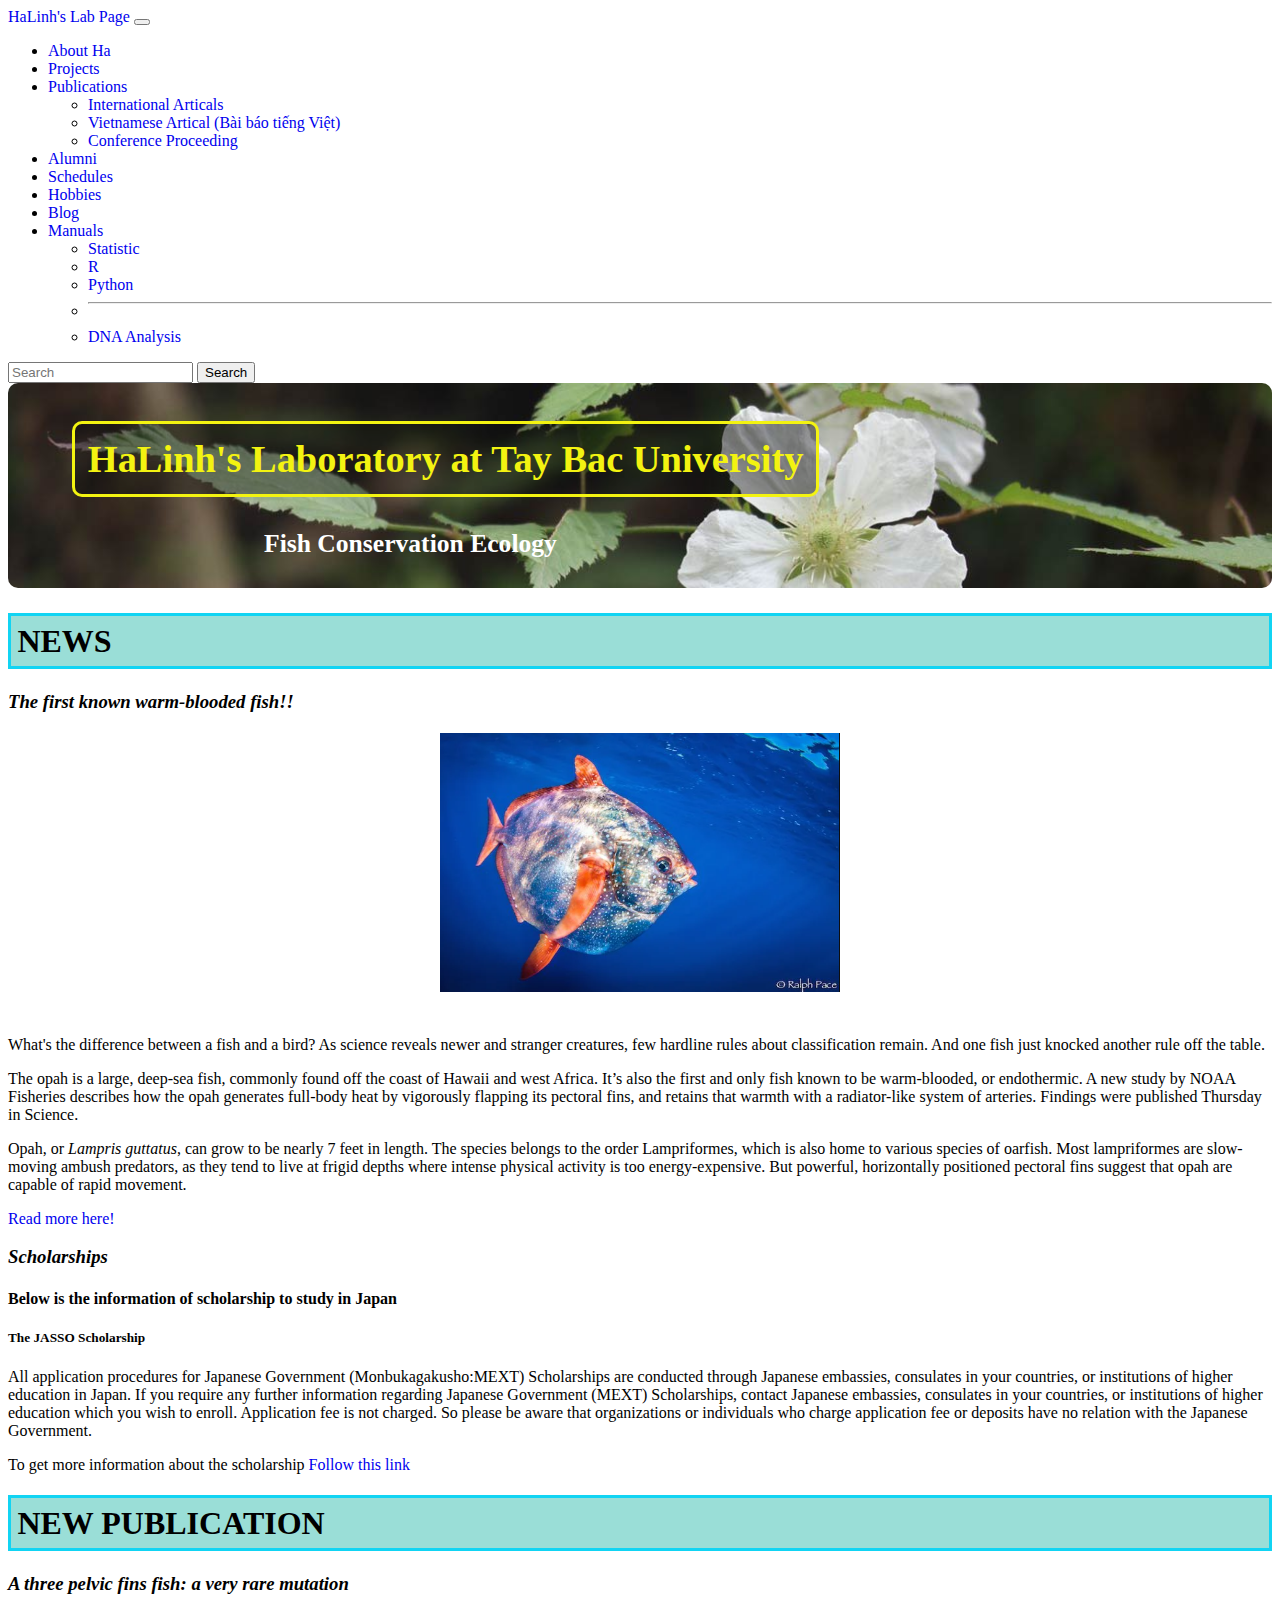
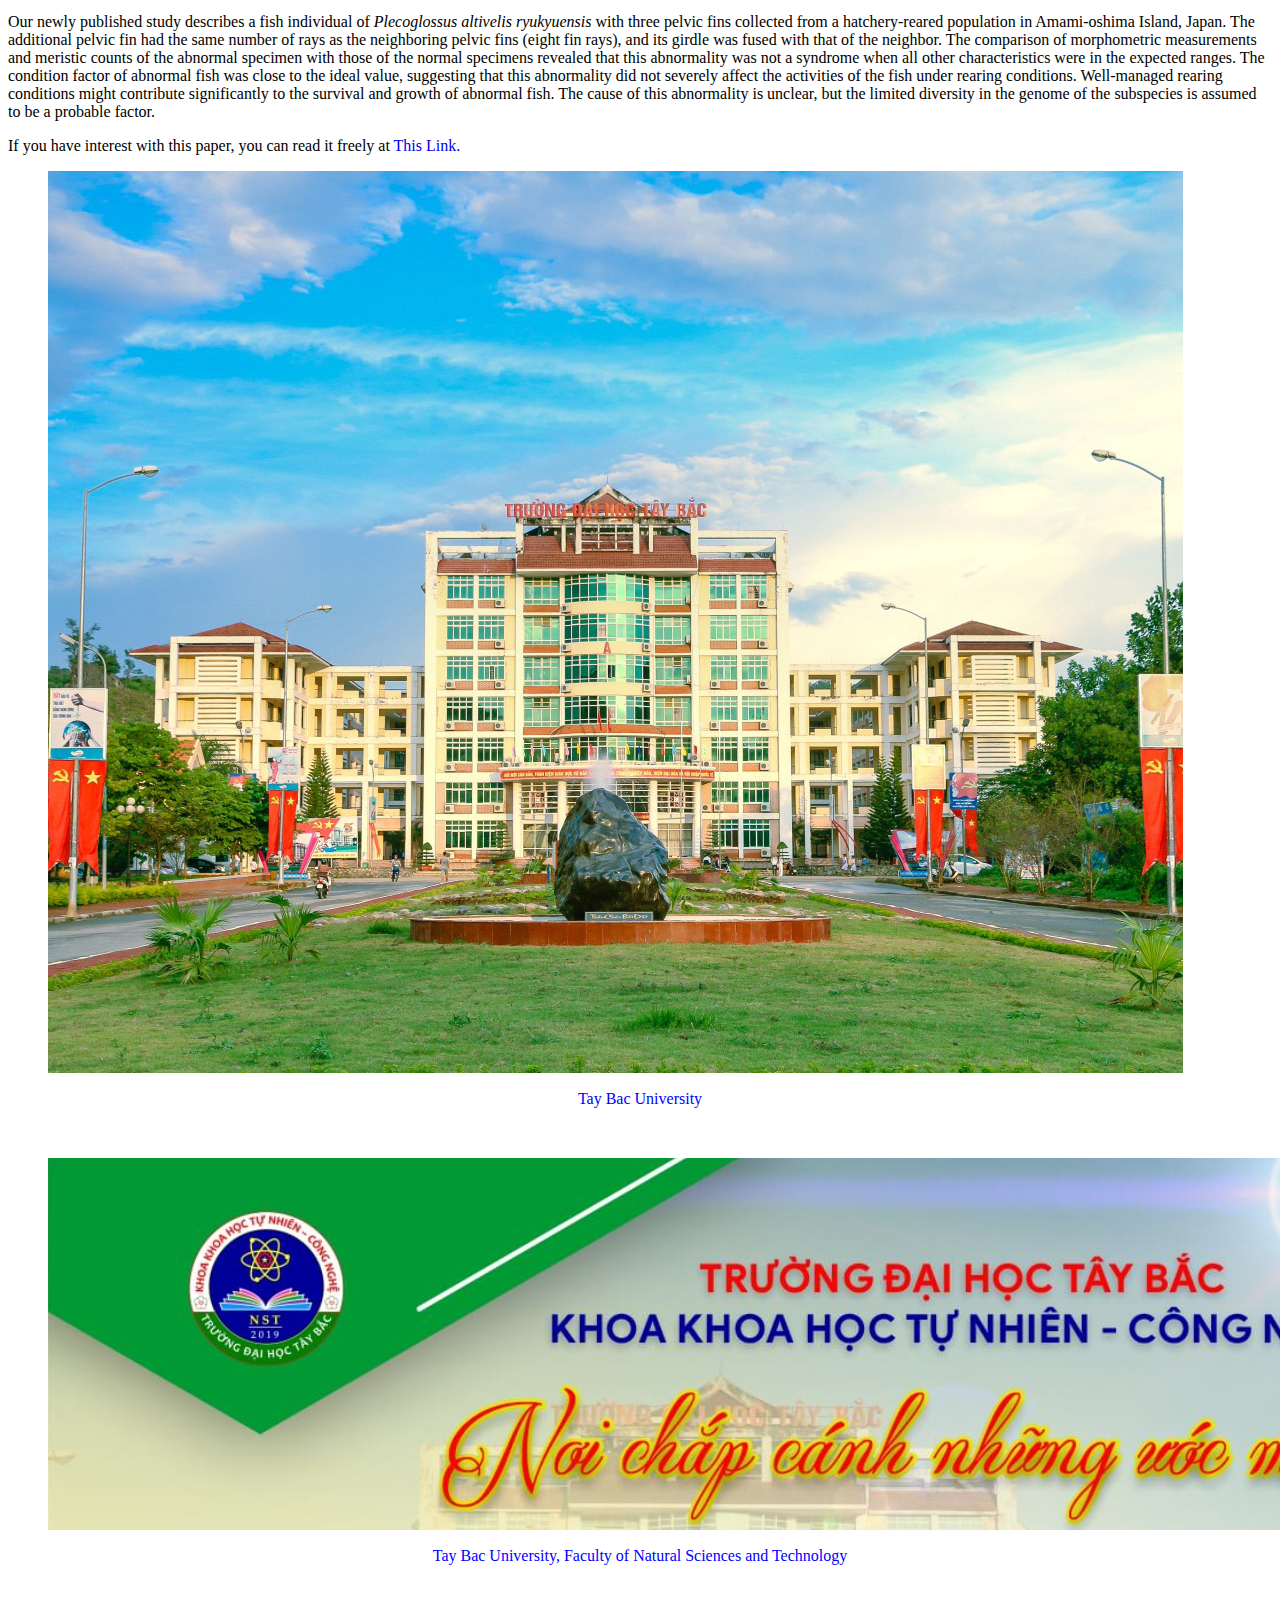
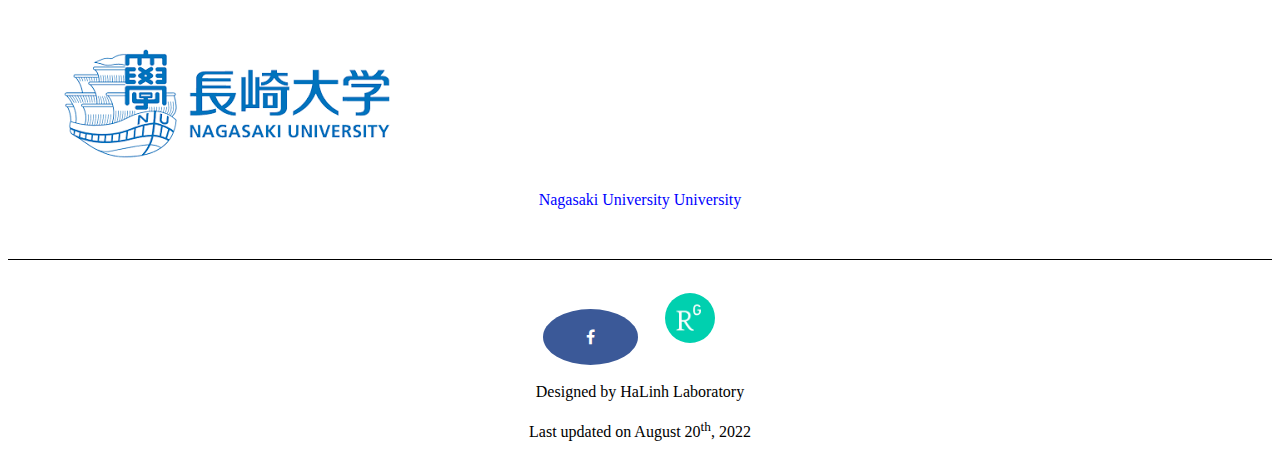
<file: index.html>
<!doctype html>
<html lang="en">
  <head>
    <meta charset="utf-8">
    <meta name="viewport" content="width=device-width, initial-scale=1">
    <title>Laptop Nhat</title>
    <link href="https://cdn.jsdelivr.net/npm/bootstrap@5.2.0/dist/css/bootstrap.min.css" rel="stylesheet" integrity="sha384-gH2yIJqKdNHPEq0n4Mqa/HGKIhSkIHeL5AyhkYV8i59U5AR6csBvApHHNl/vI1Bx" crossorigin="anonymous">

    <link href="css/style.css" rel="stylesheet">

    <link rel="stylesheet" href="https://cdnjs.cloudflare.com/ajax/libs/font-awesome/4.7.0/css/font-awesome.min.css">

  </head>
  <body>

  <div class="container">
      <nav class="navbar navbar-expand-lg navbar-light bg-light">
        <div class="container-fluid">
          <a class="navbar-brand" href="#">HaLinh's Lab Page</a>
          <button class="navbar-toggler" type="button" data-bs-toggle="collapse" data-bs-target="#navbarSupportedContent" aria-controls="navbarSupportedContent" aria-expanded="false" aria-label="Toggle navigation">
            <span class="navbar-toggler-icon"></span>
          </button>

    <div class="collapse navbar-collapse" id="navbarSupportedContent">
      <ul class="navbar-nav me-auto mb-2 mb-lg-0">

        <li class="nav-item">
          <a class="nav-link active" aria-current="page" href="sub_page/about-ha.html" target = "_blank">About Ha</a>
        </li>
        <li class="nav-item">
          <a class="nav-link active" aria-current="page" href="sub_page/project.html" target = "_blank">Projects</a>
        </li>

        <li class="nav-item dropdown">
          <a class="nav-link dropdown-toggle active" href="#" role="button" data-bs-toggle="dropdown" aria-expanded="false">
            Publications
          </a>
          <ul class="dropdown-menu">
            <li><a class="dropdown-item" href="sub_page/inter-publications.html" target = "_blank">International Articals</a></li>
            <li><a class="dropdown-item" href="sub_page/domestic-pub.html" target = "_blank">Vietnamese Artical (Bài báo tiếng Việt)</a></li>
            <li><a class="dropdown-item" href="sub_page/conference.html">Conference Proceeding</a></li>
          </ul>
        </li>

        <li class="nav-item active">
          <a class="nav-link active" href="sub_page/alumni.html" target="_blank">Alumni</a>
        <li class="nav-item active">
          <a class="nav-link active" href="#">Schedules</a>
        <li class="nav-item active">
          <a class="nav-link active" href="sub_page/hobbies.html" target = "_blank">Hobbies</a>
        <li class="nav-item">
          <a class="nav-link active" href="sub_page/blog.html">Blog</a>
        </li>


        <li class="nav-item dropdown">
          <a class="nav-link dropdown-toggle active" href="#" role="button" data-bs-toggle="dropdown" aria-expanded="false">
            Manuals
          </a>
          <ul class="dropdown-menu">
            <li><a class="dropdown-item" href="sub_page/statistic.html" target = "_blank">Statistic</a></li>
            <li><a class="dropdown-item" href="sub_page/R-manual.html" target = "_blank">R</a></li>
            <li><a class="dropdown-item" href="sub_page/Python-manual.html" target = "_blank">Python</a></li>
            <li><hr class="dropdown-divider"></li>
            <li><a class="dropdown-item" href="sub_page/DNA-analysis.html" target = "_blank">DNA Analysis</a></li>
          </ul>
        </li>


        </li>
      </ul>

      <form class="d-flex" role="search">
        <input class="form-control me-2" type="search" placeholder="Search" aria-label="Search">
        <button class="btn btn-outline-success" type="submit">Search</button>
      </form>


    </div>
  </div>
</nav>
  <div class="jumbotron">
        <h1 class="jumbotron1"> HaLinh's Laboratory at Tay Bac University</h1>
        <h2 class="jumbotronh2">Fish Conservation Ecology</h2>
      </div>
  </div>

  <div class="container">
    <div class="row">
      <div class="col-9 offset-3 col-sm-9 offset-sm-0 col-md-9">
        <h1> NEWS</h1>
        <h3><i>The first known warm-blooded fish!!</i>
          <center><img style="padding:20px" width="400px" src="images/opag.png"></center>
        </h3>
        <p>What's the difference between a fish and a bird? As science reveals newer and stranger creatures, few hardline rules about classification remain. And one fish just knocked another rule off the table.</p>
        <p>The opah is a large, deep-sea fish, commonly found off the coast of Hawaii and west Africa. It’s also the first and only fish known to be warm-blooded, or endothermic. A new study by NOAA Fisheries describes how the opah generates full-body heat by vigorously flapping its pectoral fins, and retains that warmth with a radiator-like system of arteries. Findings were published Thursday in Science.</p>
        <p>Opah, or <i>Lampris guttatus</i>, can grow to be nearly 7 feet in length. The species belongs to the order Lampriformes, which is also home to various species of oarfish. Most lampriformes are slow-moving ambush predators, as they tend to live at frigid depths where intense physical activity is too energy-expensive. But powerful, horizontally positioned pectoral fins suggest that opah are capable of rapid movement.</p>
        </p>
        <p><a href="https://www.theguardian.com/environment/2015/may/15/opah-the-worlds-first-warm-blooded-fish-species-flaps-fins-to-generate-heat" target = "_blank">Read more here!</a>
        <h3><i>Scholarships</i>
        </h3>
        <h4>Below is the information of scholarship to study in Japan</h4>
        <h5>The JASSO Scholarship</h5>
        <p> All application procedures for Japanese Government (Monbukagakusho:MEXT) Scholarships are conducted through Japanese embassies, consulates in your countries, or institutions of higher education in Japan. If you require any further information regarding Japanese Government (MEXT) Scholarships, contact Japanese embassies, consulates in your countries, or institutions of higher education which you wish to enroll. Application fee is not charged. So please be aware that organizations or individuals who charge application fee or deposits have no relation with the Japanese Government.
        <p>
        </p>
         <p> To get more information about the scholarship <a href="https://www.jasso.go.jp/en/ryugaku/scholarship_j/index.html" target = "_blank"> Follow this link</a> </p>
        <h1> NEW PUBLICATION</h1>
        <h3><i>A three pelvic fins fish: a very rare mutation</i>
        </h3>
        <p>Our newly published study describes a fish individual of <i>Plecoglossus altivelis ryukyuensis</i> with three pelvic fins collected from a hatchery-reared population in Amami-oshima Island, Japan. The additional pelvic fin had the same number of rays as the neighboring pelvic fins (eight fin rays), and its girdle was fused with that of the neighbor. The comparison of morphometric measurements and meristic counts of the abnormal specimen with those of the normal specimens revealed that this abnormality was not a syndrome when all other characteristics were in the expected ranges. The condition factor of abnormal fish was close to the ideal value, suggesting that this abnormality did not severely affect the activities of the fish under rearing conditions. Well-managed rearing conditions might contribute significantly to the survival and growth of abnormal fish. The cause of this abnormality is unclear, but the limited diversity in the genome of the subspecies is assumed to be a probable factor.
        </p>
        <p> If you have interest with this paper, you can read it freely at  <a href="https://www.researchgate.net/publication/361260813_An_abnormal_specimen_of_threatened_Ryukyu-ayu_Plecoglossus_altivelis_ryukyuensis_with_an_additional_pelvic_fin" target = "_blank">This Link.</a> </p>

      </div>
      <div class="col-6 col-sm-6 offset-sm-0 col-md-3">
        <a href="https://utb.edu.vn/" target = "_blank">
        <figure>
          <img class="img-fluid" src="images/utb.jpg">
          <figcaption> Tay Bac University</figcaption>
        </figure>
        </a>
        <br>
        <a href="https://nst.utb.edu.vn/" target = "_blank">
        <figure>
          <img class="img-fluid" src="images/faculty.png">
          <figcaption>Tay Bac University, Faculty of Natural Sciences and Technology</figcaption>
        </figure>
        </a>
        </br>
         <br>
        <a href="https://www.nagasaki-u.ac.jp/en/" target = "_blank">
        <figure>
          <img class="img-fluid" src="images/nagasaki.png">
          <figcaption>Nagasaki University University</figcaption>
        </figure>
        </a>
        </br>
        <p>
        </p>

      </div>
    </div>
    <div class="row">
      <footer>
        <div class="social"> <a href="https://www.facebook.com/hamanh.linh.338/" target="_blank" class="fa fa-facebook"></a>
        <a href="https://www.researchgate.net/profile/Linh-Ha-19" class="fa fa-researchgate"> <img src="images/researchgate.png"></a>
        </div>
        <br> Designed by HaLinh Laboratory</br><br>
        Last updated on <time datetime="2022-8-20 18:00"> August 20<sup>th</sup>, 2022</time></br>
      </footer>
  </div>

    

    <script src="https://cdn.jsdelivr.net/npm/bootstrap@5.2.0/dist/js/bootstrap.bundle.min.js" integrity="sha384-A3rJD856KowSb7dwlZdYEkO39Gagi7vIsF0jrRAoQmDKKtQBHUuLZ9AsSv4jD4Xa" crossorigin="anonymous"></script>
  </body>
</html>
</file>
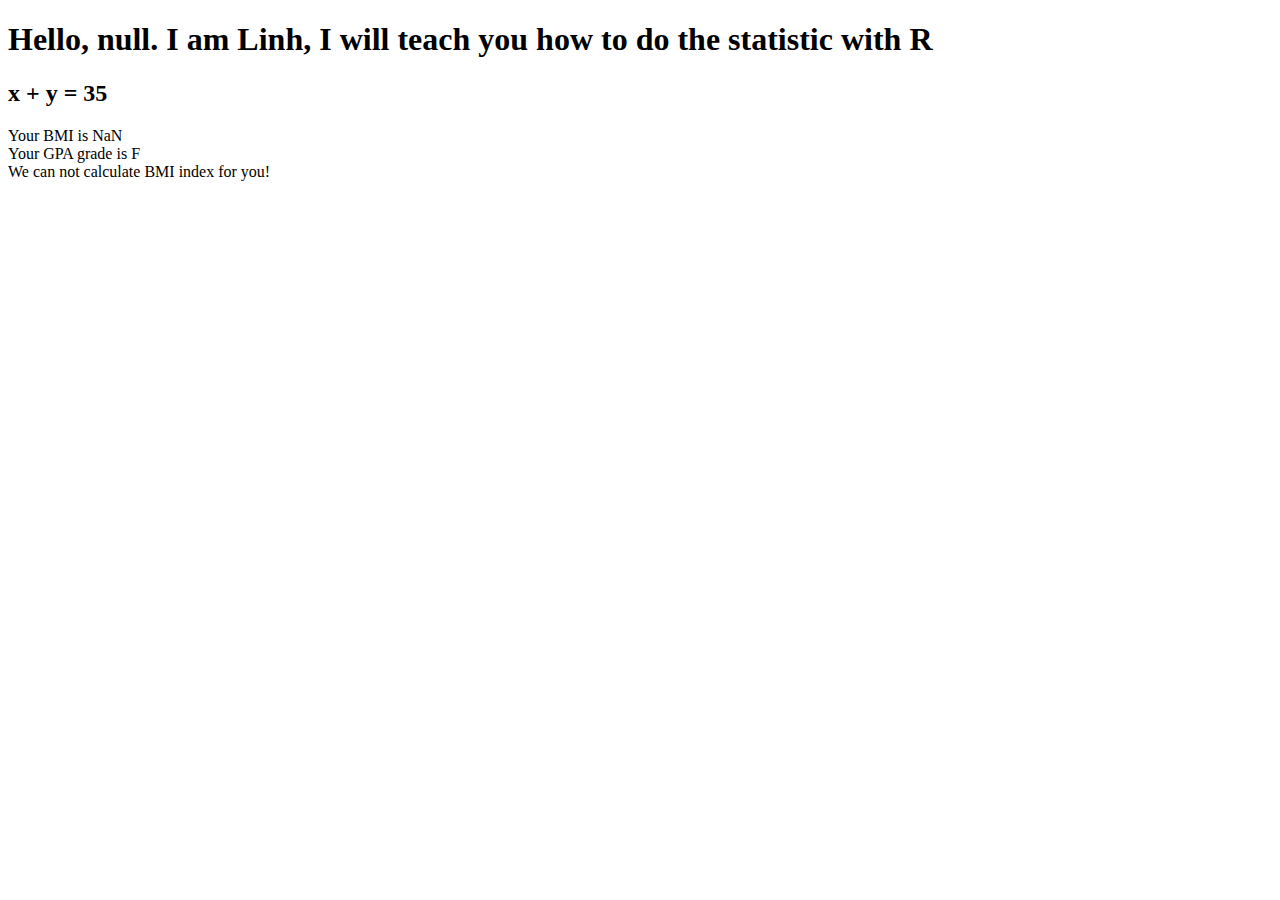
<file: javascript/index.html>
<!DOCTYPE html>
<html>
<head>
	<meta charset="utf-8">
	<meta name="viewport" content="width=device-width, initial-scale=1">
	<title>Practice 1 </title>
	<script>
		var name = prompt("Please input your name:");
	</script>

</head>
<body>
	<script>
		document.write("<h1> Hello, " + name + ". I am Linh, I will teach you how to do the statistic with R" +"</h1>")
	</script>

	<script> alert("Do you have R intalled on your computer?")</script>
	<script> 
		var x = 15;
		var y = 20;
		var z = x + y
		document.write("<h2> x + y = " + z + "</h2>");

	</script>

	<script>
		var height = prompt("How tall are you? (m)");
		var weight = prompt("What is your weight? (kg)");
		var bmi = weight / (height*height);
	</script>

	<script> 
		document.write("Your BMI is " +  bmi.toFixed(3) +"<br>");
	</script>

	<script> 
		if (name =="")
			alert("Don't be shy!!!");
		else("Helo, " + name);
	</script>

	<script>
		var score = prompt("Please input your score:")
	</script>
	<script>
		if (score >=90)
			document.write("Your GPA grade is A" + "<br>");
		else if(score>=80)
			document.write("Your GPA grade is B"  + "<br>");
		else if(score>=70)
			document.write("Your GPA grade is C" + "<br>");
		else if(score>=60)
			document.write("Your GPA grade is D" + "<br>");
		else
			document.write("Your GPA grade is F" + "<br>");
	</script>
	<script>
		if (bmi>24)
			document.write("<h2 style='color: red;'>You should lose some weight!!</h2>");
		else if(bmi<18.5)
			document.write("You should eat more!!");
		else if(bmi ="NaN")
			document.write("We can not calculate BMI index for you!");
		else document.write ("You are having a good weight! Keep it!!");
	</script>



</body>
</html>
</file>
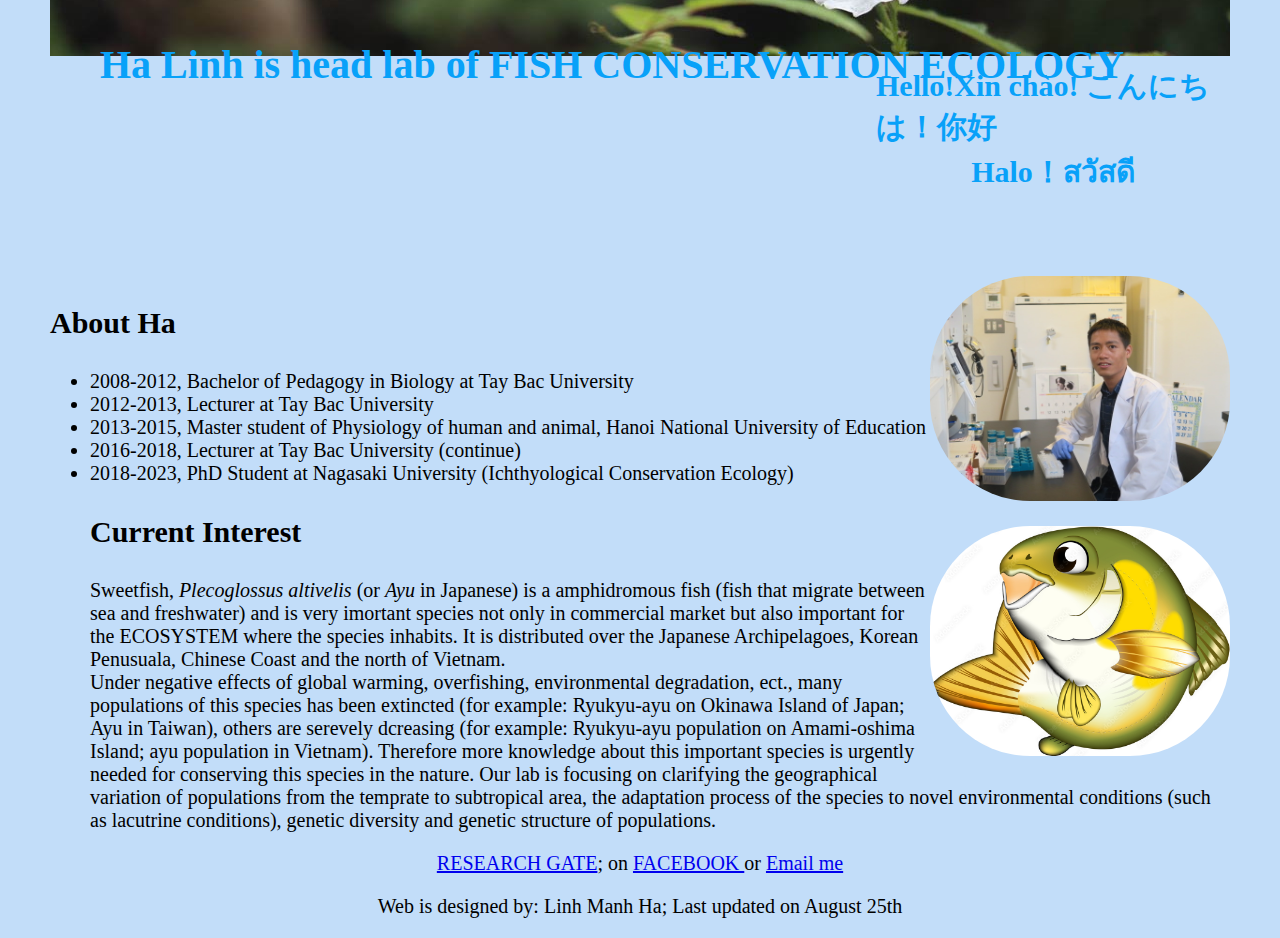
<file: sub_page/about-ha.html>
<!DOCTYPE html>
<html>
<head>
	<meta charset="utf-8">
	<meta name="viewport" content="width=device-width, initial-scale=1">
	<title>About Ha Linh</title>
	<link rel="stylesheet" href="style3.css">
	<style> 
		img {transition: opacity 05s; width: 0.5s;
		}
		img: hover{
		opacity: 0.1; width: 50%;} 
		h1: hover{opacity: 0.3;		}
	</style>
</head>
<body>
<header>
	<img src="../images/baner03.jpg">
	<h1>Ha Linh is head lab of FISH CONSERVATION ECOLOGY</h1>
	<h2> Hello!Xin chào! こんにちは！你好 <d><center>Halo！สวัสดี</center></d></h2>
</header>

<aside>
	<img src="../images/photo2.JPG">
	<p><a href="https://en.wikipedia.org/wiki/Ayu"> <img src="../images/ayu.jpg"></a></p>
</aside>
<article>
	<h2><p>About Ha</p></h2>
	<p id = "Introduction"><ul>
		<li>2008-2012, Bachelor of Pedagogy in Biology at Tay Bac University</li>
		<li>2012-2013, Lecturer at Tay Bac University</li>
		<li>2013-2015, Master student of Physiology of human and animal, Hanoi National University of Education</li>
		<li>2016-2018, Lecturer at Tay Bac University (continue)</li>
		<li>2018-2023, PhD Student at Nagasaki University (Ichthyological Conservation Ecology)</li>
</p>
	<h2><p>Current Interest</p></h2>
	<p> Sweetfish, <i>Plecoglossus altivelis</i> (or <i>Ayu</i> in Japanese) is a amphidromous fish (fish that migrate between sea and freshwater) and is very imortant species not only in commercial market but also important for the ECOSYSTEM where the species inhabits. It is distributed over the Japanese Archipelagoes, Korean Penusuala, Chinese Coast and the north of Vietnam. <br>Under negative effects of global warming, overfishing, environmental degradation, ect., many populations of this species has been extincted (for example: Ryukyu-ayu on Okinawa Island of Japan; Ayu in Taiwan), others are serevely dcreasing (for example: Ryukyu-ayu population on Amami-oshima Island; ayu population in Vietnam). Therefore more knowledge about this important species is urgently needed for conserving this species in the nature. Our lab is focusing on clarifying the geographical variation of populations from the temprate to subtropical area, the adaptation process of the species to novel environmental conditions (such as lacutrine conditions), genetic diversity and genetic structure of populations.</br></p>
</article>


<footer>
	<p><a href = "https://www.researchgate.net/profile/Linh-Ha-19" target = "_blank">RESEARCH GATE</a>; on <a href= "https://www.facebook.com/hamanh.linh.338" target = "_blank">FACEBOOK </a> or <a href="mailto:hamanhlinhtbu@gmail.com"> Email me</a></p>
	<p>Web is designed by: Linh Manh Ha; Last updated on August 25th</p>
</footer>
 
	




</body>
</html>
</file>
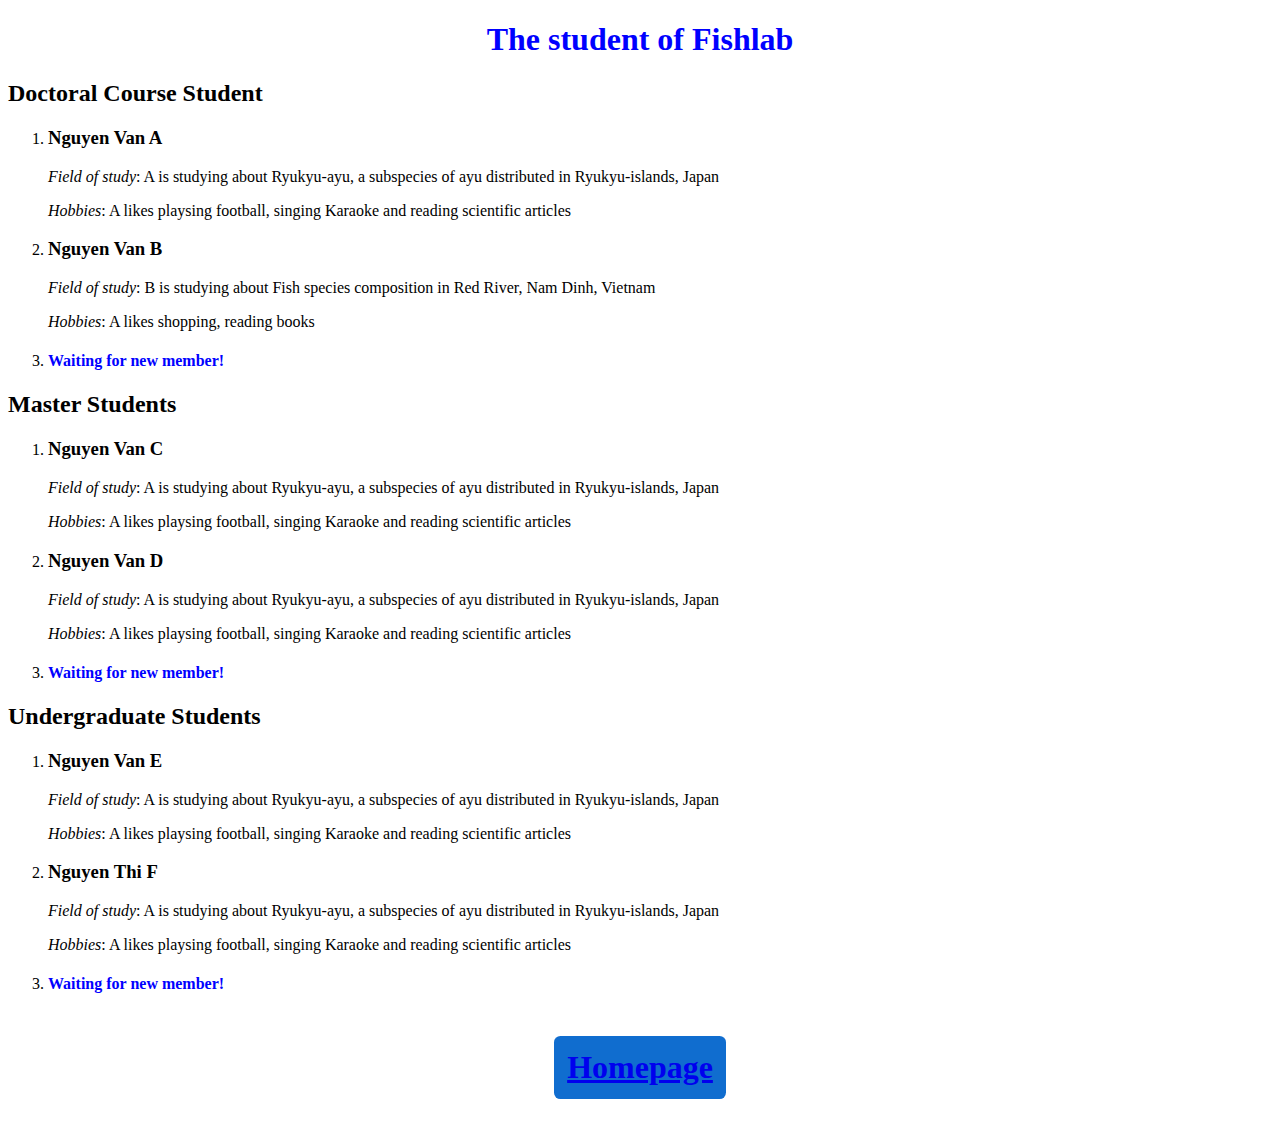
<file: sub_page/alumni.html>
<!DOCTYPE html>
<html>
<head>
	<meta charset="utf-8">
	<meta name="viewport" content="width=device-width, initial-scale=1">
	<title>Fish Lab's Alumni</title>
</head>
<body>
	<script>
		alert("Are you a student of this lab?")
		var name = prompt("If you are a student of this Lab and this is the first time you visit the page! Please write down your full-name");
		var course = prompt("Which program you are belonging to? (Dr, Ms, Ud)");
	</script>
	<center><h1 style="color: blue">The student of Fishlab</h1></center>
	<h2>Doctoral Course Student</h2>
	<ol>
		<li>
			<h3>Nguyen Van A</h3>
			<p><i>Field of study</i>: A is studying about Ryukyu-ayu, a subspecies of ayu distributed in Ryukyu-islands, Japan</p>
			<p><i>Hobbies</i>: A likes playsing football, singing Karaoke and reading scientific articles</p>

		</li>
		<li>
			<h3>Nguyen Van B</h3>
			<p><i>Field of study</i>: B is studying about Fish species composition in Red River, Nam Dinh, Vietnam</p>
			<p><i>Hobbies</i>: A likes shopping, reading books</p>

		</li>
		<li>
			<script>
			if (course == "Dr")
			document.write("<h4> And a new member: " + name + "</h4>")
			else
				document.write("<h4 style='color: blue;'>Waiting for new member!</h4>");
			</script>
		</li>

	</ol>
	<h2>Master Students</h2>
	<ol>
		<li>
			<h3>Nguyen Van C</h3>
			<p><i>Field of study</i>: A is studying about Ryukyu-ayu, a subspecies of ayu distributed in Ryukyu-islands, Japan</p>
			<p><i>Hobbies</i>: A likes playsing football, singing Karaoke and reading scientific articles</p>

		</li>
		<li>
			<h3>Nguyen Van D</h3>
			<p><i>Field of study</i>: A is studying about Ryukyu-ayu, a subspecies of ayu distributed in Ryukyu-islands, Japan</p>
			<p><i>Hobbies</i>: A likes playsing football, singing Karaoke and reading scientific articles</p>

		</li>
		<li>
			<script>
			if (course == "Ms")
			document.write("<h4> And a new member: " + name + "</h4>");
			else
				document.write("<h4 style='color: blue;'>Waiting for new member!</h4>");
			</script>
		</li>


	</ol>
	<h2>Undergraduate Students</h2>
	<ol>
		<li>
			<h3>Nguyen Van E</h3>
			<p><i>Field of study</i>: A is studying about Ryukyu-ayu, a subspecies of ayu distributed in Ryukyu-islands, Japan</p>
			<p><i>Hobbies</i>: A likes playsing football, singing Karaoke and reading scientific articles</p>

		</li>
		<li>
			<h3>Nguyen Thi F</h3>
			<p><i>Field of study</i>: A is studying about Ryukyu-ayu, a subspecies of ayu distributed in Ryukyu-islands, Japan</p>
			<p><i>Hobbies</i>: A likes playsing football, singing Karaoke and reading scientific articles</p>

		</li>
		<li>
			<script>
			if (course == "Ud")
			document.write("<h4> And a new member: " + name + "</h4>");
			else
				document.write("<h4 style='color: blue;'>Waiting for new member!</h4>");
			</script>
		</li>


	</ol>
	<center><h1 style="display: inline-block; padding: 1vw; background-color: #106DCF; text-decoration: none; border-radius: 0.5vw;"><a href="../index.html">Homepage</a></h1></center></body>
</html>
</file>
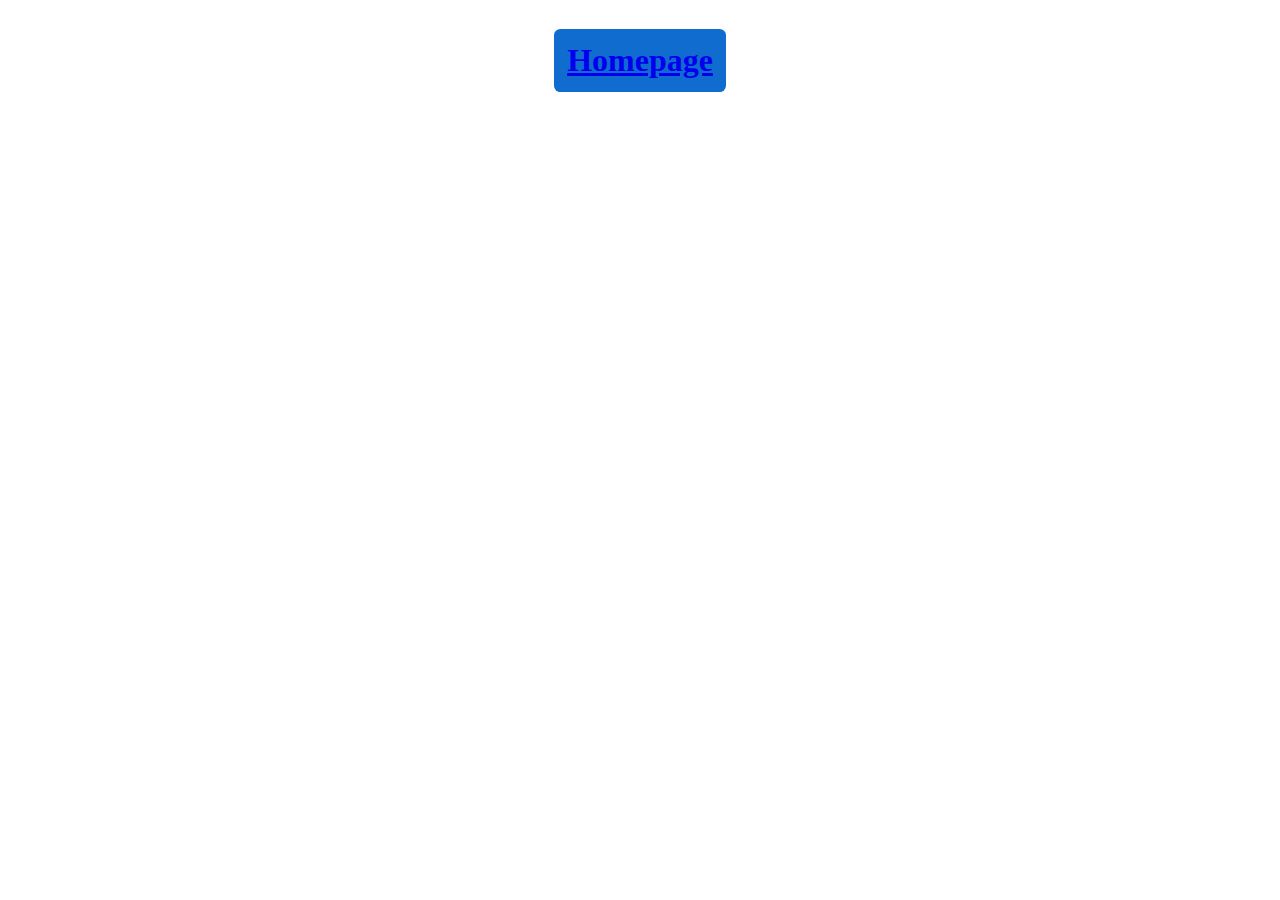
<file: sub_page/conference.html>
<!DOCTYPE html>
<html>
<head>
	<meta charset="utf-8">
	<meta name="viewport" content="width=device-width, initial-scale=1">
	<title>Conference Proceeding</title>
	<script>
		alert("This page is under construction! Please come back later!")
	</script>
</head>
<body>
	<center><h1 style="display: inline-block; padding: 1vw; background-color: #106DCF; text-decoration: none; border-radius: 0.5vw;"><a href="../index.html">Homepage</a></h1></center>

</body>
</html>
</file>
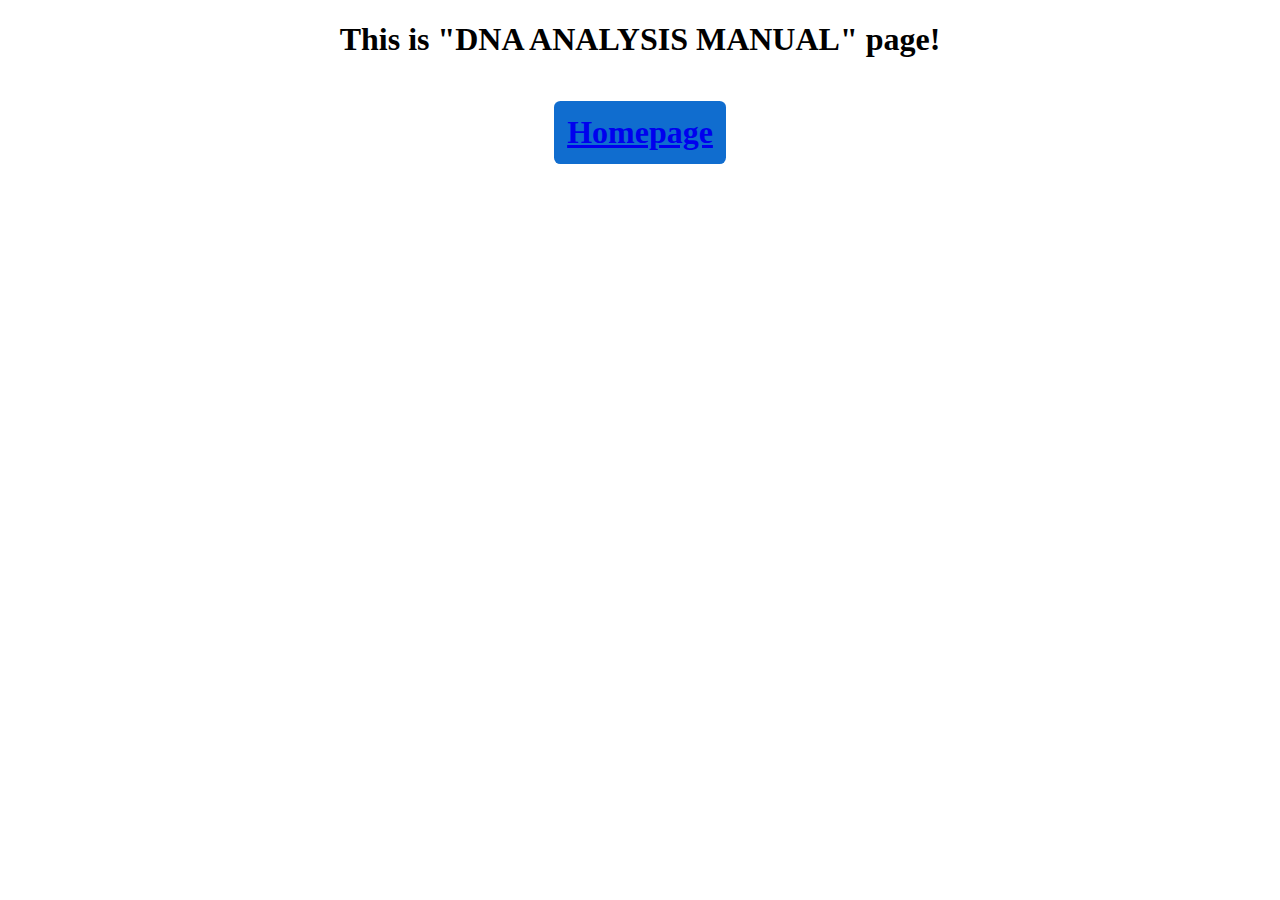
<file: sub_page/DNA-analysis.html>
<!DOCTYPE html>
<html>
<head>
	<meta charset="utf-8">
	<meta name="viewport" content="width=device-width, initial-scale=1">
	<title>DNA Analysis Manual</title>
</head>
	<script>
		alert("This page is under construction! Please come back later!")
	</script>
</head>
<body>
	<center><h1> This is "DNA ANALYSIS MANUAL" page!</h1></center>
	<center><h1 style="display: inline-block; padding: 1vw; background-color: #106DCF; text-decoration: none; border-radius: 0.5vw;"><a href="../index.html">Homepage</a></h1></center>
	
</body>
</file>
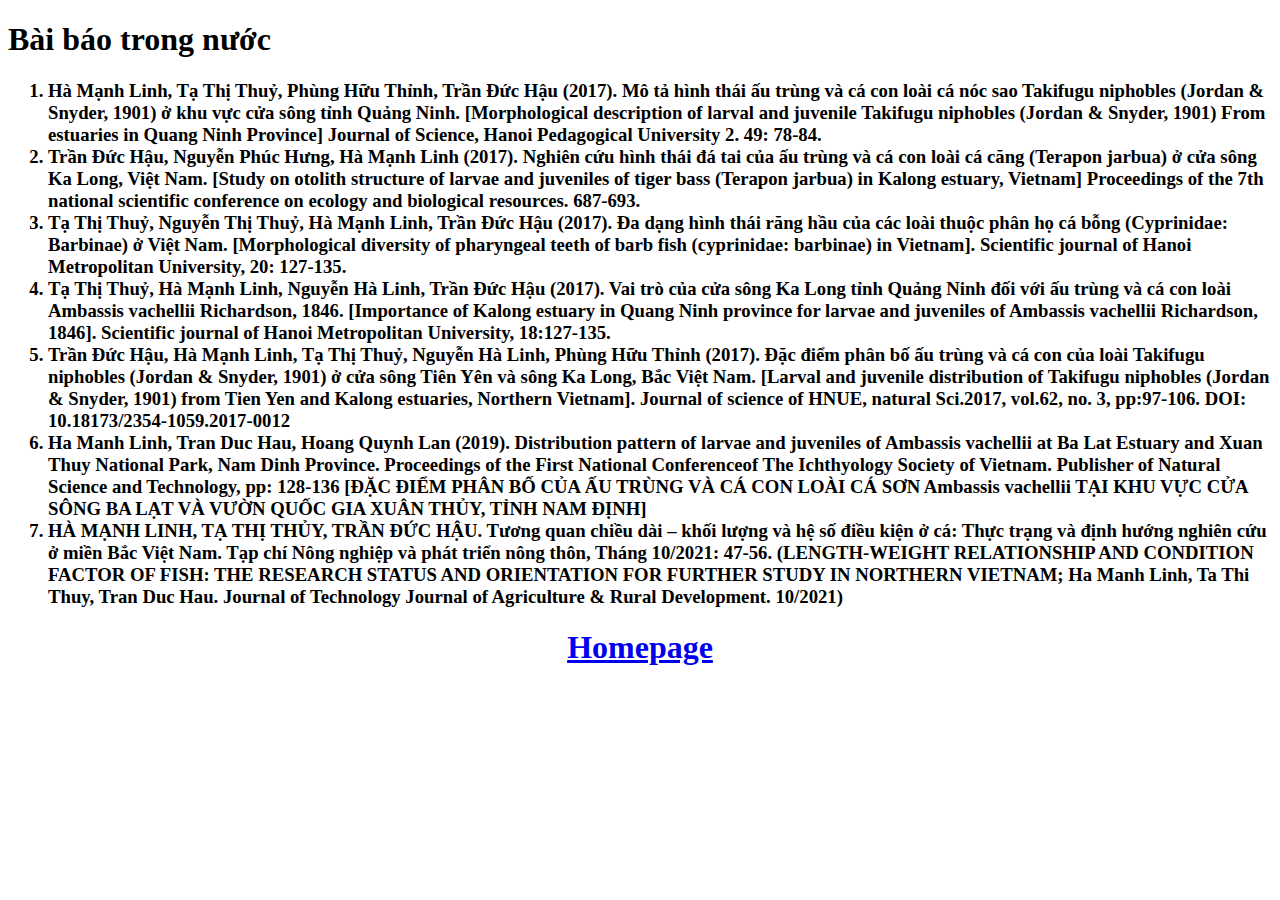
<file: sub_page/domestic-pub.html>
<!DOCTYPE html>
<html>
<head>
	<meta charset="utf-8">
	<meta name="viewport" content="width=device-width, initial-scale=1">
	<title>Bài báo trong nước</title>
</head>
<body>
	<p><h1>Bài báo trong nước</h1></p>
	<p><h3>
		<ol>
			<li>Hà Mạnh Linh, Tạ Thị Thuỷ, Phùng Hữu Thỉnh, Trần Đức Hậu (2017). Mô tả hình thái ấu trùng và cá con loài cá nóc sao Takifugu niphobles (Jordan & Snyder, 1901) ở khu vực cửa sông tỉnh Quảng Ninh. [Morphological description of larval and juvenile Takifugu niphobles (Jordan & Snyder, 1901) From estuaries in Quang Ninh Province] Journal of Science, Hanoi Pedagogical University 2. 49: 78-84.</li>
			<li>Trần Đức Hậu, Nguyễn Phúc Hưng, Hà Mạnh Linh (2017). Nghiên cứu hình thái đá tai của ấu trùng và cá con loài cá căng (Terapon jarbua) ở cửa sông Ka Long, Việt Nam. [Study on otolith structure of larvae and juveniles of tiger bass (Terapon jarbua) in Kalong estuary, Vietnam] Proceedings of the 7th national scientific conference on ecology and biological resources. 687-693.</li>
			<li>Tạ Thị Thuỷ, Nguyễn Thị Thuỷ, Hà Mạnh Linh, Trần Đức Hậu (2017). Đa dạng hình thái răng hầu của các loài thuộc phân họ cá bỗng (Cyprinidae: Barbinae) ở Việt Nam. [Morphological diversity of pharyngeal teeth of barb fish (cyprinidae: barbinae) in Vietnam]. Scientific journal of Hanoi Metropolitan University, 20: 127-135.</li>
			<li>Tạ Thị Thuỷ, Hà Mạnh Linh, Nguyễn Hà Linh, Trần Đức Hậu (2017). Vai trò của cửa sông Ka Long tỉnh Quảng Ninh đối với ấu trùng và cá con loài Ambassis vachellii Richardson, 1846. [Importance of Kalong estuary in Quang Ninh province for larvae and juveniles of Ambassis vachellii Richardson, 1846]. Scientific journal of Hanoi Metropolitan University, 18:127-135.</li>
			<li>Trần Đức Hậu, Hà Mạnh Linh, Tạ Thị Thuỷ, Nguyễn Hà Linh, Phùng Hữu Thỉnh (2017). Đặc điểm phân bố ấu trùng và cá con của loài Takifugu niphobles (Jordan & Snyder, 1901) ở cửa sông Tiên Yên và sông Ka Long, Bắc Việt Nam. [Larval and juvenile distribution of Takifugu niphobles (Jordan & Snyder, 1901) from Tien Yen and Kalong estuaries, Northern Vietnam]. Journal of science of HNUE, natural Sci.2017, vol.62, no. 3, pp:97-106. DOI: 10.18173/2354-1059.2017-0012</li>
			<li>Ha Manh Linh, Tran Duc Hau, Hoang Quynh Lan (2019). Distribution pattern of larvae and juveniles of Ambassis vachellii at Ba Lat Estuary and Xuan Thuy National Park, Nam Dinh Province. Proceedings of the First National Conferenceof The Ichthyology Society of Vietnam. Publisher of Natural Science and Technology, pp: 128-136 [ĐẶC ĐIỂM PHÂN BỐ CỦA ẤU TRÙNG VÀ CÁ CON LOÀI CÁ SƠN Ambassis vachellii TẠI KHU VỰC CỬA SÔNG BA LẠT VÀ VƯỜN QUỐC GIA XUÂN THỦY, TỈNH NAM ĐỊNH]</li>
			<li>HÀ MẠNH LINH, TẠ THỊ THỦY, TRẦN ĐỨC HẬU. Tương quan chiều dài – khối lượng và hệ số điều kiện ở cá: Thực trạng và định hướng nghiên cứu ở miền Bắc Việt Nam. Tạp chí Nông nghiệp và phát triển nông thôn, Tháng 10/2021: 47-56. (LENGTH-WEIGHT RELATIONSHIP AND CONDITION FACTOR OF FISH: THE RESEARCH STATUS AND ORIENTATION FOR FURTHER STUDY IN NORTHERN VIETNAM; Ha Manh Linh, Ta Thi Thuy, Tran Duc Hau. Journal of Technology Journal of Agriculture & Rural Development. 10/2021)</li>

		</ol>
	</h3></p>

	<center><h1><a href="../index.html">Homepage<a></h1></center>

</body>
</html>
</file>
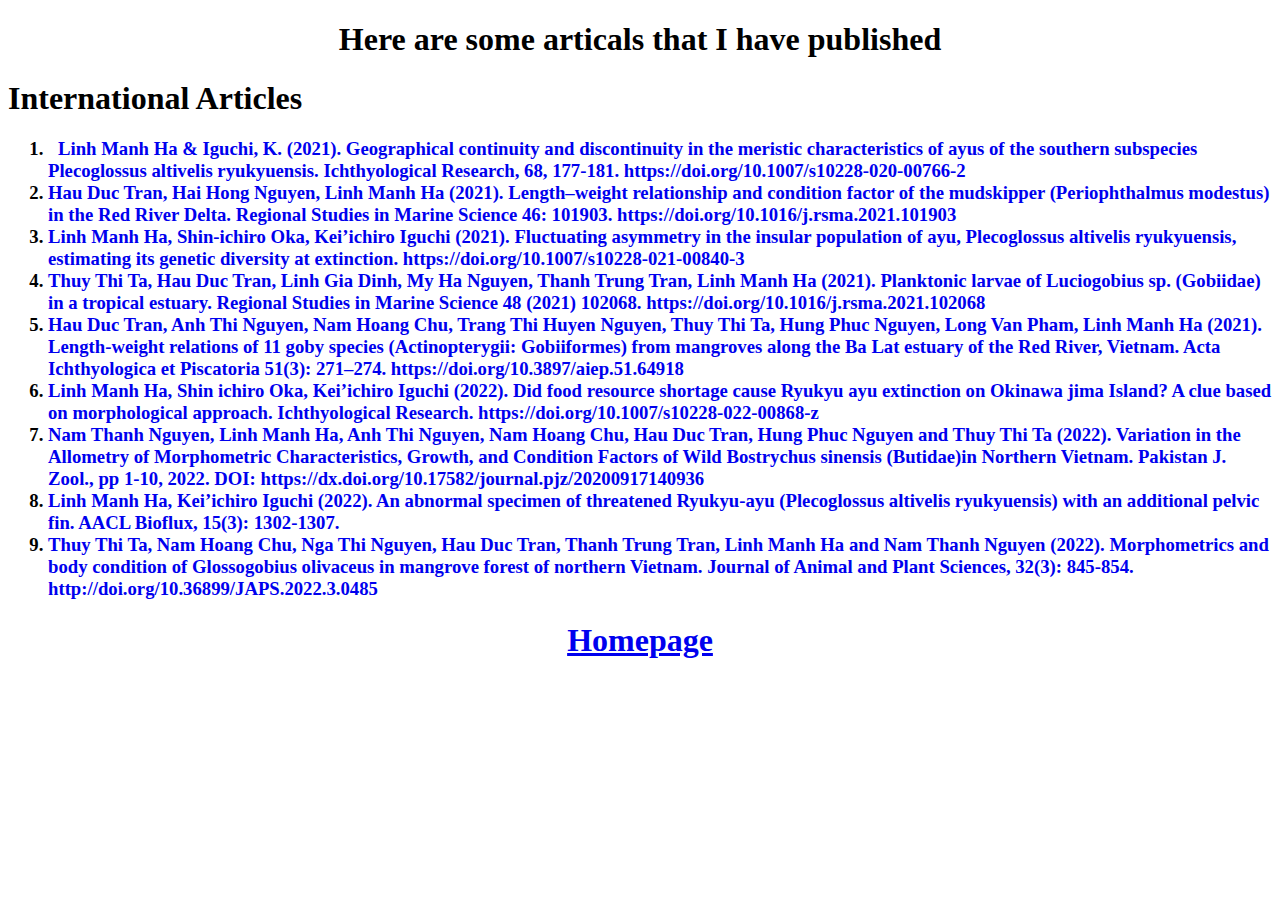
<file: sub_page/inter-publications.html>
<!DOCTYPE html>
<html>
<head>
	<meta charset="utf-8">
	<meta name="viewport" content="width=device-width, initial-scale=1">
	<title>Publications</title>
</head>
<body>
	<center><h1>Here are some articals that I have published</h1></center>
	<p><h1>International Articles</h1></p>
	<p><h3>
		<ol>
			<li><a href="https://doi.org/10.1007/s10228-020-00766-2" target="_blank" style="text-decoration: none;padding: 10px;"> Linh Manh Ha & Iguchi, K. (2021). Geographical continuity and discontinuity in the meristic characteristics of ayus of the southern subspecies Plecoglossus altivelis ryukyuensis. Ichthyological Research, 68, 177-181. https://doi.org/10.1007/s10228-020-00766-2</li></a>
			<li> <a href="https://doi.org/10.1016/j.rsma.2021.101903" target="_blank" style="text-decoration: none;">Hau Duc Tran, Hai Hong Nguyen, Linh Manh Ha (2021). Length–weight relationship and condition factor of the mudskipper (Periophthalmus modestus) in the Red River Delta. Regional Studies in Marine Science 46: 101903. https://doi.org/10.1016/j.rsma.2021.101903</li></a>
			<li><a href="https://doi.org/10.1007/s10228-021-00840-3" target="_blank" style="text-decoration: none;">Linh Manh Ha, Shin-ichiro Oka, Kei’ichiro Iguchi (2021). Fluctuating asymmetry in the insular population of ayu, Plecoglossus altivelis ryukyuensis, estimating its genetic diversity at extinction. https://doi.org/10.1007/s10228-021-00840-3</li></a>
			<li><a href="https://doi.org/10.1016/j.rsma.2021.102068" target="_blank" style="text-decoration: none;">Thuy Thi Ta, Hau Duc Tran, Linh Gia Dinh, My Ha Nguyen, Thanh Trung Tran, Linh Manh Ha (2021). Planktonic larvae of Luciogobius sp. (Gobiidae) in a tropical estuary. Regional Studies in Marine Science 48 (2021) 102068. https://doi.org/10.1016/j.rsma.2021.102068</li></a>
			<li><a href="https://doi.org/10.3897/aiep.51.64918" target="_blank" style="text-decoration: none;">Hau Duc Tran, Anh Thi Nguyen, Nam Hoang Chu, Trang Thi Huyen Nguyen, Thuy Thi Ta, Hung Phuc Nguyen, Long Van Pham, Linh Manh Ha (2021). Length-weight relations of 11 goby species (Actinopterygii: Gobiiformes) from mangroves along the Ba Lat estuary of the Red River, Vietnam. Acta Ichthyologica et Piscatoria 51(3): 271–274. https://doi.org/10.3897/aiep.51.64918</li></a>
			<li><a href="https://doi.org/10.1007/s10228-022-00868-z" target="_blank" style="text-decoration: none;">Linh Manh Ha, Shin ichiro Oka, Kei’ichiro Iguchi (2022). Did food resource shortage cause Ryukyu ayu extinction on Okinawa jima Island? A clue based on morphological approach. Ichthyological Research. https://doi.org/10.1007/s10228-022-00868-z</li></a>
			<li><a href="https://dx.doi.org/10.17582/journal.pjz/20200917140936" target="_blank" style="text-decoration: none;">Nam Thanh Nguyen, Linh Manh Ha, Anh Thi Nguyen, Nam Hoang Chu, Hau Duc Tran, Hung Phuc Nguyen and Thuy Thi Ta (2022). Variation in the Allometry of Morphometric Characteristics, Growth, and Condition Factors of Wild Bostrychus sinensis (Butidae)in Northern Vietnam. Pakistan J. Zool., pp 1-10, 2022. DOI: https://dx.doi.org/10.17582/journal.pjz/20200917140936</li></a>
			<li><a href="https://www.researchgate.net/publication/361260813_An_abnormal_specimen_of_threatened_Ryukyu-ayu_Plecoglossus_altivelis_ryukyuensis_with_an_additional_pelvic_fin" target="_blank"style="text-decoration: none;">Linh Manh Ha, Kei’ichiro Iguchi (2022). An abnormal specimen of threatened Ryukyu-ayu (Plecoglossus altivelis ryukyuensis) with an additional pelvic fin. AACL Bioflux, 15(3): 1302-1307.</li>
			<li><a href="http://doi.org/10.36899/JAPS.2022.3.0485" target="_blank" style="text-decoration: none;">Thuy Thi Ta, Nam Hoang Chu, Nga Thi Nguyen, Hau Duc Tran, Thanh Trung Tran, Linh Manh Ha and Nam Thanh Nguyen (2022). Morphometrics and body condition of Glossogobius olivaceus in mangrove forest of northern Vietnam. Journal of Animal and Plant Sciences, 32(3): 845-854. http://doi.org/10.36899/JAPS.2022.3.0485</li></a>

		</ol>
	</h3></p>

	<center><h1><a href="../index.html">Homepage<a></h1></center>




</body>
</html>
</file>
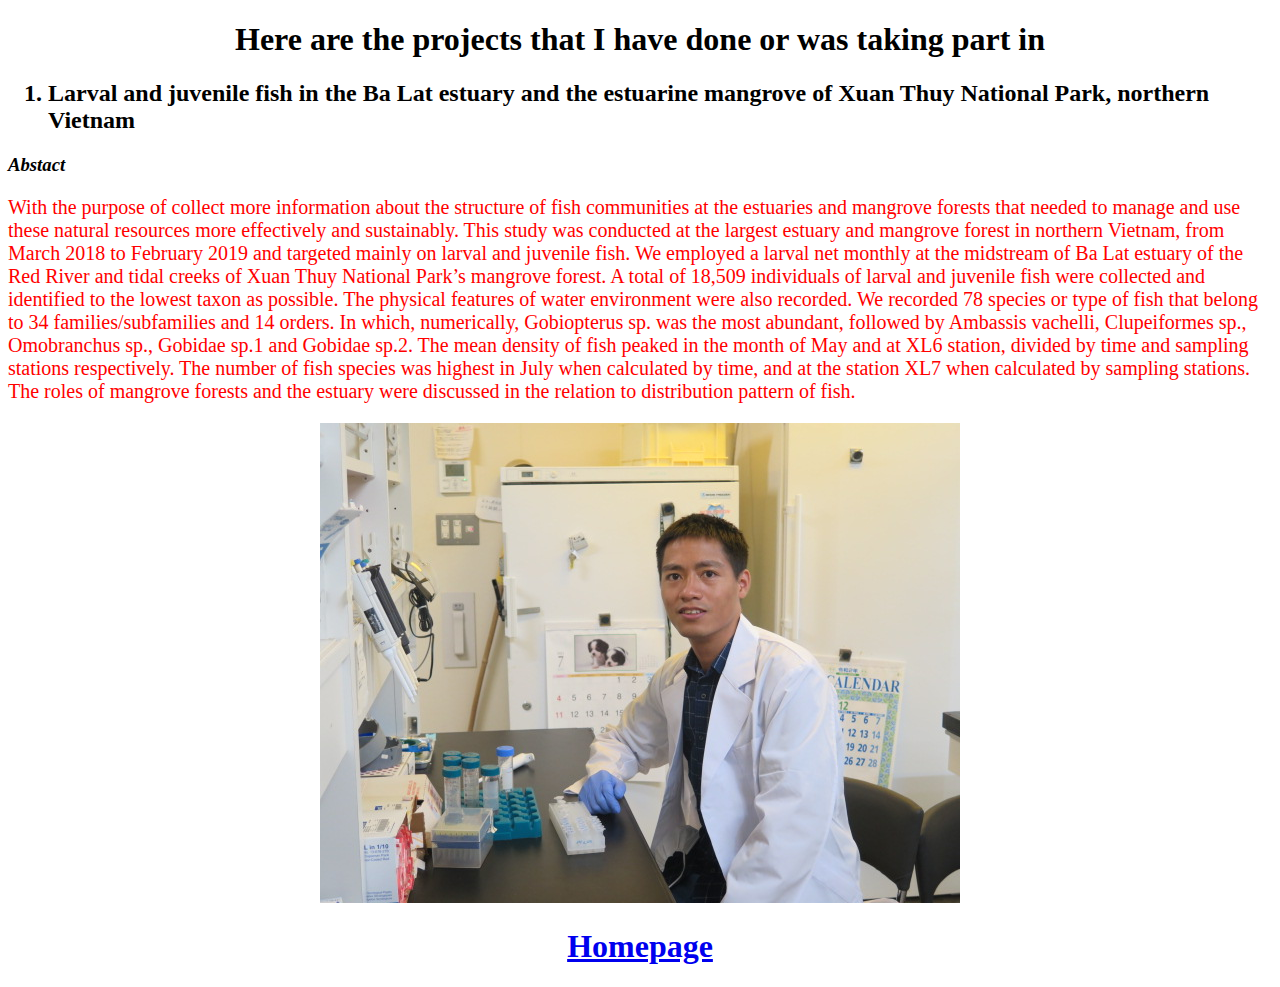
<file: sub_page/project.html>
<!DOCTYPE html>
<head>
	<meta charset="utf-8">
	<meta name="viewport" content="width=device-width, initial-scale=1">
	<title>Projects</title>
</head>
<body>
	<center><p>
		<h1>Here are the projects that I have done or was taking part in</h1></p></center>
	<p>
		<ol> 
			<h2><li>Larval and juvenile fish in the Ba Lat estuary and the estuarine mangrove of Xuan Thuy National Park, northern Vietnam</li></h2>
		</ol>
		<h3><i>Abstact</i></h3>
		<p style="color: #FF0000; font-size: 20px; font-family: Comic Sans MS"> With the purpose of collect more information about the structure of fish
communities at the estuaries and mangrove forests that needed to manage and use these
natural resources more effectively and sustainably. This study was conducted at the
largest estuary and mangrove forest in northern Vietnam, from March 2018 to February
2019 and targeted mainly on larval and juvenile fish. We employed a larval net monthly
at the midstream of Ba Lat estuary of the Red River and tidal creeks of Xuan Thuy
National Park’s mangrove forest. A total of 18,509 individuals of larval and juvenile
fish were collected and identified to the lowest taxon as possible. The physical features
of water environment were also recorded. We recorded 78 species or type of fish that
belong to 34 families/subfamilies and 14 orders. In which, numerically, Gobiopterus
sp. was the most abundant, followed by Ambassis vachelli, Clupeiformes sp.,
Omobranchus sp., Gobidae sp.1 and Gobidae sp.2. The mean density of fish peaked in
the month of May and at XL6 station, divided by time and sampling stations
respectively. The number of fish species was highest in July when calculated by time,
and at the station XL7 when calculated by sampling stations. The roles of mangrove
forests and the estuary were discussed in the relation to distribution pattern of fish.</p>
	</p>
	<center><img src="../images/photo2.JPG"></center>


	<center><h1><a href="../index.html">Homepage</a></h1></center>



</body>
</file>
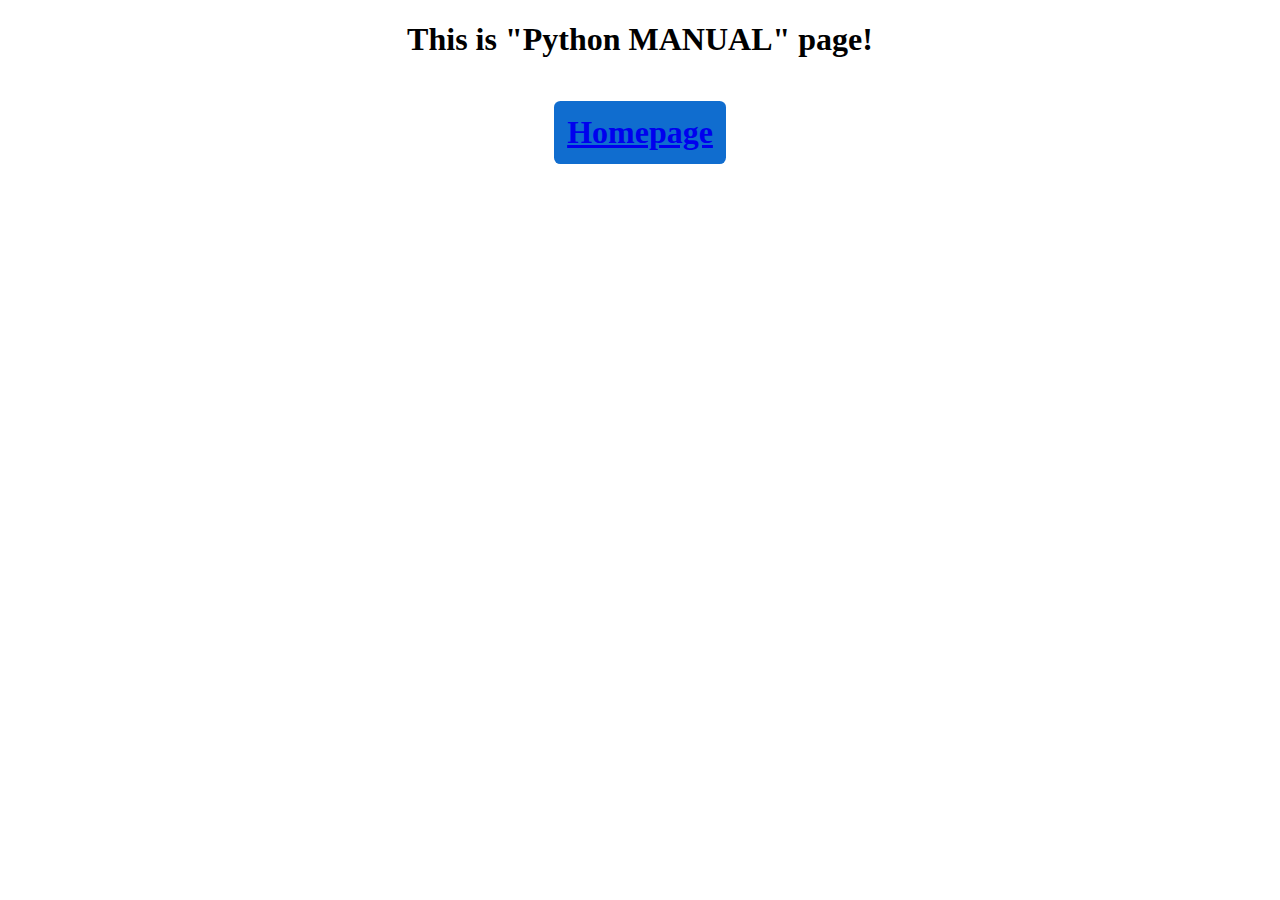
<file: sub_page/Python-manual.html>
<!DOCTYPE html>
<html>
<head>
	<meta charset="utf-8">
	<meta name="viewport" content="width=device-width, initial-scale=1">
	<title>Python manual</title>
</head>
	<script>
		alert("This page is under construction! Please come back later!")
	</script>
</head>
<body>
	<center><h1> This is "Python MANUAL" page!</h1></center>
	<center><h1 style="display: inline-block; padding: 1vw; background-color: #106DCF; text-decoration: none; border-radius: 0.5vw;"><a href="../index.html">Homepage</a></h1></center>
	
</body>
</file>
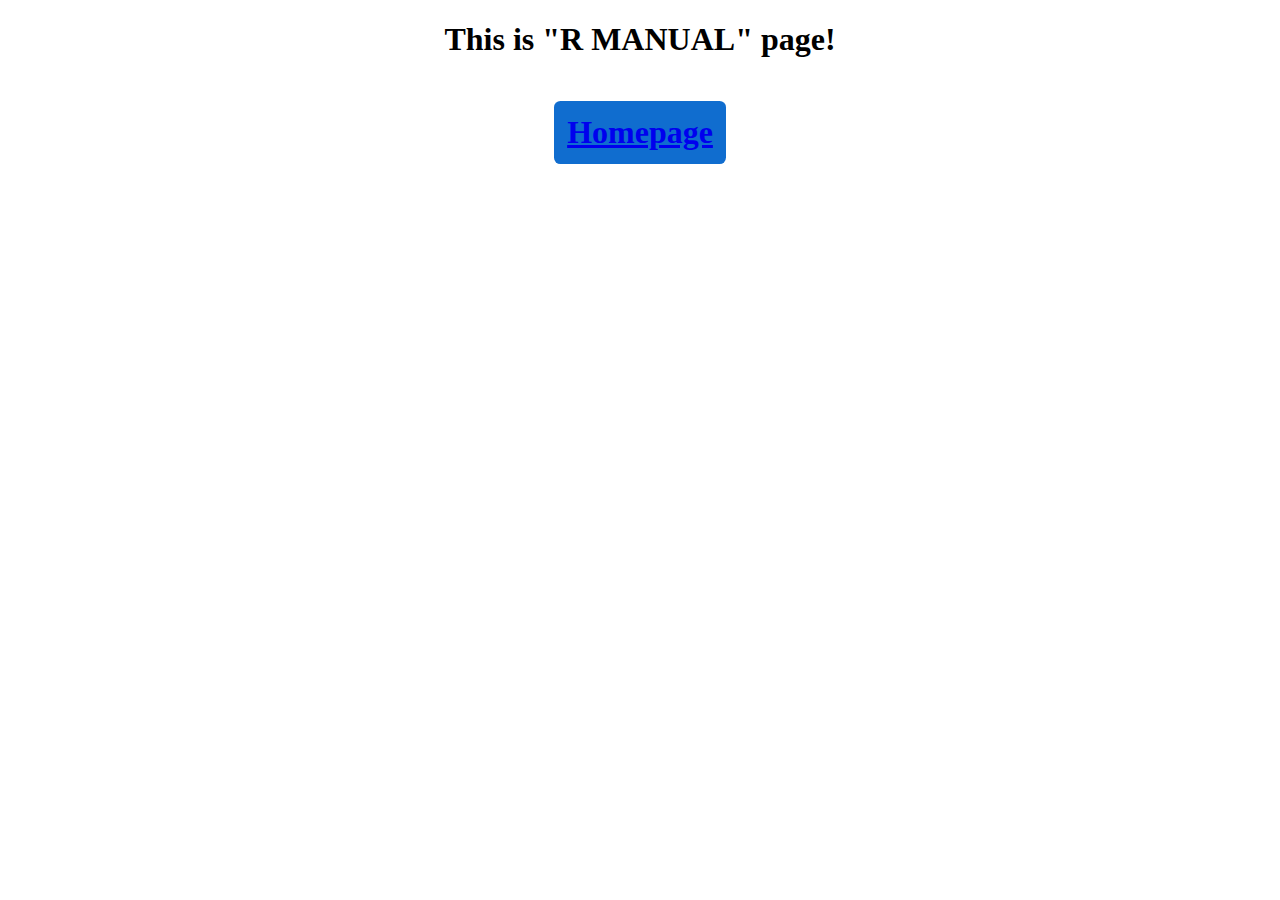
<file: sub_page/R-manual.html>
<!DOCTYPE html>
<html>
<head>
	<meta charset="utf-8">
	<meta name="viewport" content="width=device-width, initial-scale=1">
	<title>R manual</title>
</head>
	<script>
		alert("This page is under construction! Please come back later!")
	</script>
</head>
<body>
	<center><h1> This is "R MANUAL" page!</h1></center>
	<center><h1 style="display: inline-block; padding: 1vw; background-color: #106DCF; text-decoration: none; border-radius: 0.5vw;"><a href="../index.html">Homepage</a></h1></center>
	
</body>
</file>
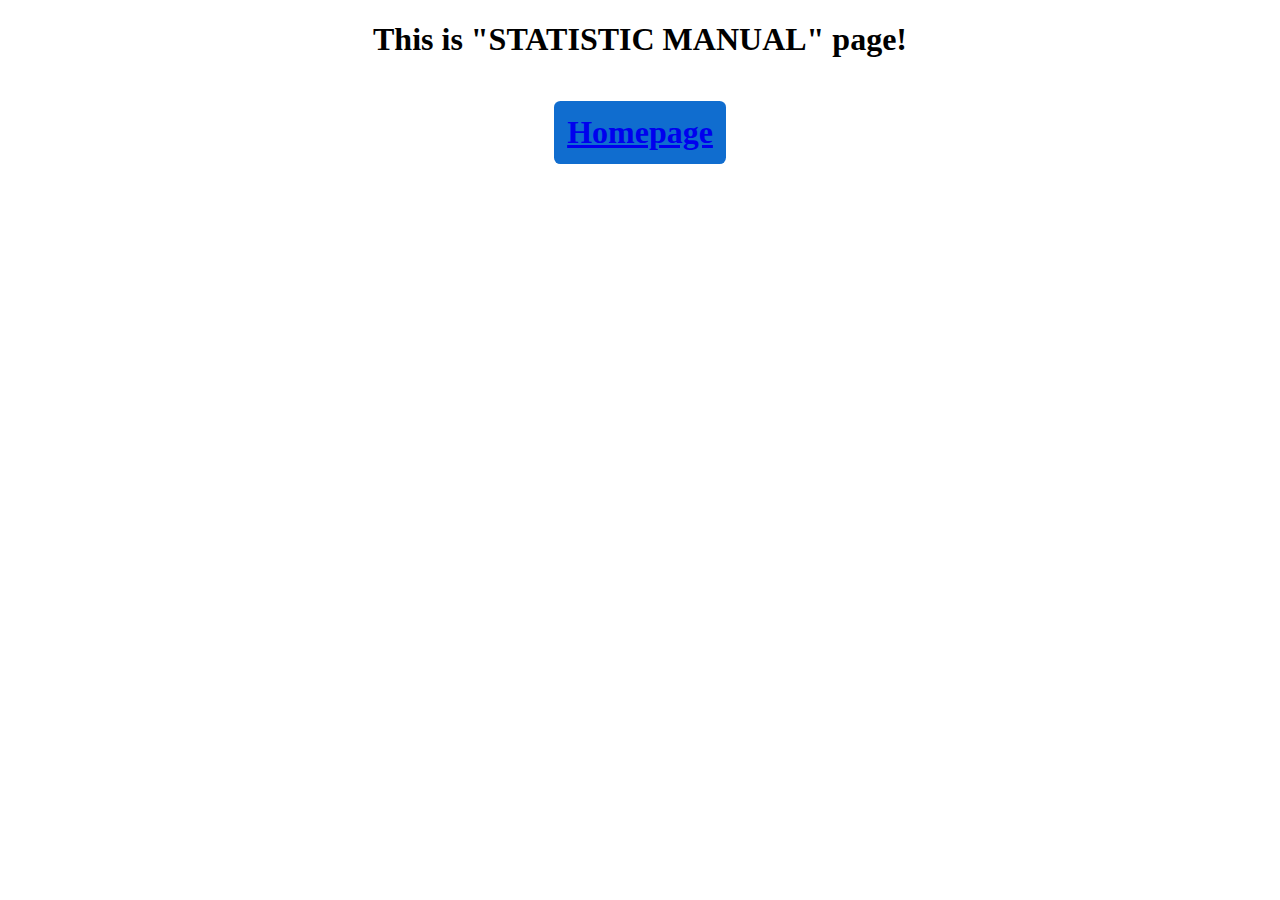
<file: sub_page/statistic.html>
<!DOCTYPE html>
<html>
<head>
	<meta charset="utf-8">
	<meta name="viewport" content="width=device-width, initial-scale=1">
	<title>Statistic manual</title>
</head>
	<script>
		alert("This page is under construction! Please come back later!")
	</script>
</head>
<body>
	<center><h1> This is "STATISTIC MANUAL" page!</h1></center>
	<center><h1 style="display: inline-block; padding: 1vw; background-color: #106DCF; text-decoration: none; border-radius: 0.5vw;"><a href="../index.html">Homepage</a></h1></center>
	
</body>
</file>
<file: css/style.css>
.jumbotron{
	background-image: url(../images/baner03.jpg);
	height: 16vw;
	background-size: 100%;
	border-radius: 10px;
	margin-bottom: 2vw;

}
h1{
	padding: 0.5vw;
	background-color: #9ADED7;
	border-style: solid;
	border-color: #11D4F3;
}
.jumbotron1{
	margin-top: 3vw;
	margin-left: 5vw;
	text-align: center;
	display: inline-block;
	color: #F3F311;
	padding: 1vw;
	background-color: rgba(10, 10, 10, 0.4);
	border-style: solid;
	border-color: #F3F311;
	border-radius: 10px;
	font-size: 3vw;
}
.jumbotronh2{
	margin-top: 0.5vw;
	margin-left: 20vw;
	display: inline-block;
	color: white;
	font-size: 2vw;
}
.image-shadow{
	box-shadow: 5px 5px gray;
}
figcaption{
	text-align: center;
	margin-top: 1vw;
	color: blue;
}
a{
	text-decoration: none;
}
figure img:hover{
	opacity: 0.7;
}
footer{
	text-align: center;
	border-width: 1px 0px 0px 0px;
	border-style: solid;
	padding: 1vw;

}


/* Style all font awesome icons */
.fa {
  padding: 20px;
  font-size: 30px;
  width: 55px;
  text-align: center;
  text-decoration: none;
  border-radius: 50%;
}

/* Add a hover effect if you want */
.fa:hover {
  opacity: 0.7;
}

/* Set a specific color for each brand */

/* Facebook */
.fa-facebook {
  background: #3B5998;
  color: white;
}

.fa-researchgate img{
	width: 50px;
	margin: 0px;
	padding: 0px;
	border-radius:50%;;
}
</file>
<file: sub_page/style3.css>
.jumbotron{
	background-image: url(../images/baner03.JPG);
	height: 16vw;
	background-size: 100%;
	border-radius: 10px;
	margin-bottom: 2vw;

}

header{
	position: relative;
	display: block;
	width: device-width;
	height: 20vw;

	padding: 10px;
	overflow: hidden;
}
header img{
	position: absolute;
	left: 0px;
	top: -200px;
	width: 100vw;
	height: 20vw;
	opacity: 1;
}
header h1{
	position: absolute;
	top: 5%;
	left: 50px;
	color: #08A1F9;
}
header h2{
	position: absolute;
	top: 15%;
	left: 70%;
	color: #08A1F9;
}

nav a{display: inline-block;
	background-color: rgba(70, 70, 70, 0.5);
	color: #FFEC33;
	text-decoration: none;
	width: 13%;
	margin: 10px;
	padding: 10px;
	border-radius: 8px;
	font-size: 30px;
	box-shadow: 0px 0px 15px white inset;
	transition: background-color: 0.5s;
}
nav a:hover{
	background-color: rgba(211, 212, 194, 0.5);
	color: #351AE7;
	text-decoration: none;
	box-shadow: 0px 0px 20px white;
}
body{
	font-size: 20px;
	background-color: #C2DDF9;
	padding-right: 50px;
	padding-left: 50px;
	margin: 0px auto;
}
aside{
	float: right;
	background-color: #C2DDF9;
}
aside img{
	width: 300px;
	margin: 0px;
	padding: 0px;
	border-radius:100px;
}
footer{
	text-align: center;
}
</file>
